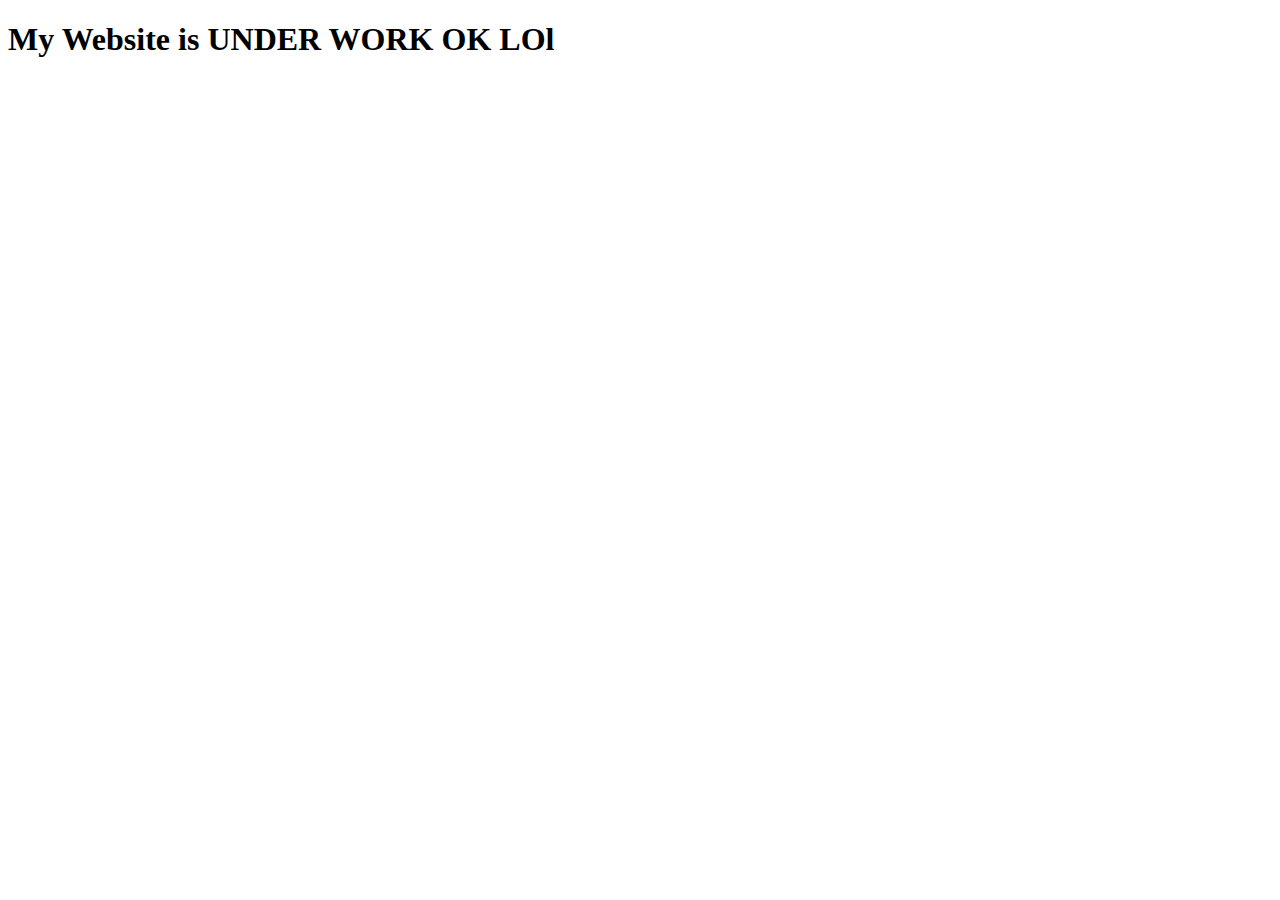
<file: index.html>
<!DOCTYPE html>
<html> 
  
  
  
  <head>
    <link rel="manifest" href="/manifest.json" />
    <meta name="keywords" content="Coding, Church, History, Blog">
    <meta name="viewport" content="width=device-width, initial-scale=1.0">
    <meta name="description" content="hi">
    <meta property="og:title" content="JohnSkaar/zobie126 Website" />
    <meta http-equiv="X-UA-Compatible" content="IE=edge" />
<meta name="viewport" content="width=device-width, initial-scale=1.0" />
<meta property="og:type" content="website" />
    <title> Welcome! </title>
  </head> 
    <body>
    <h1> My Website is UNDER WORK OK LOl <h1>
    </body>
</file>
